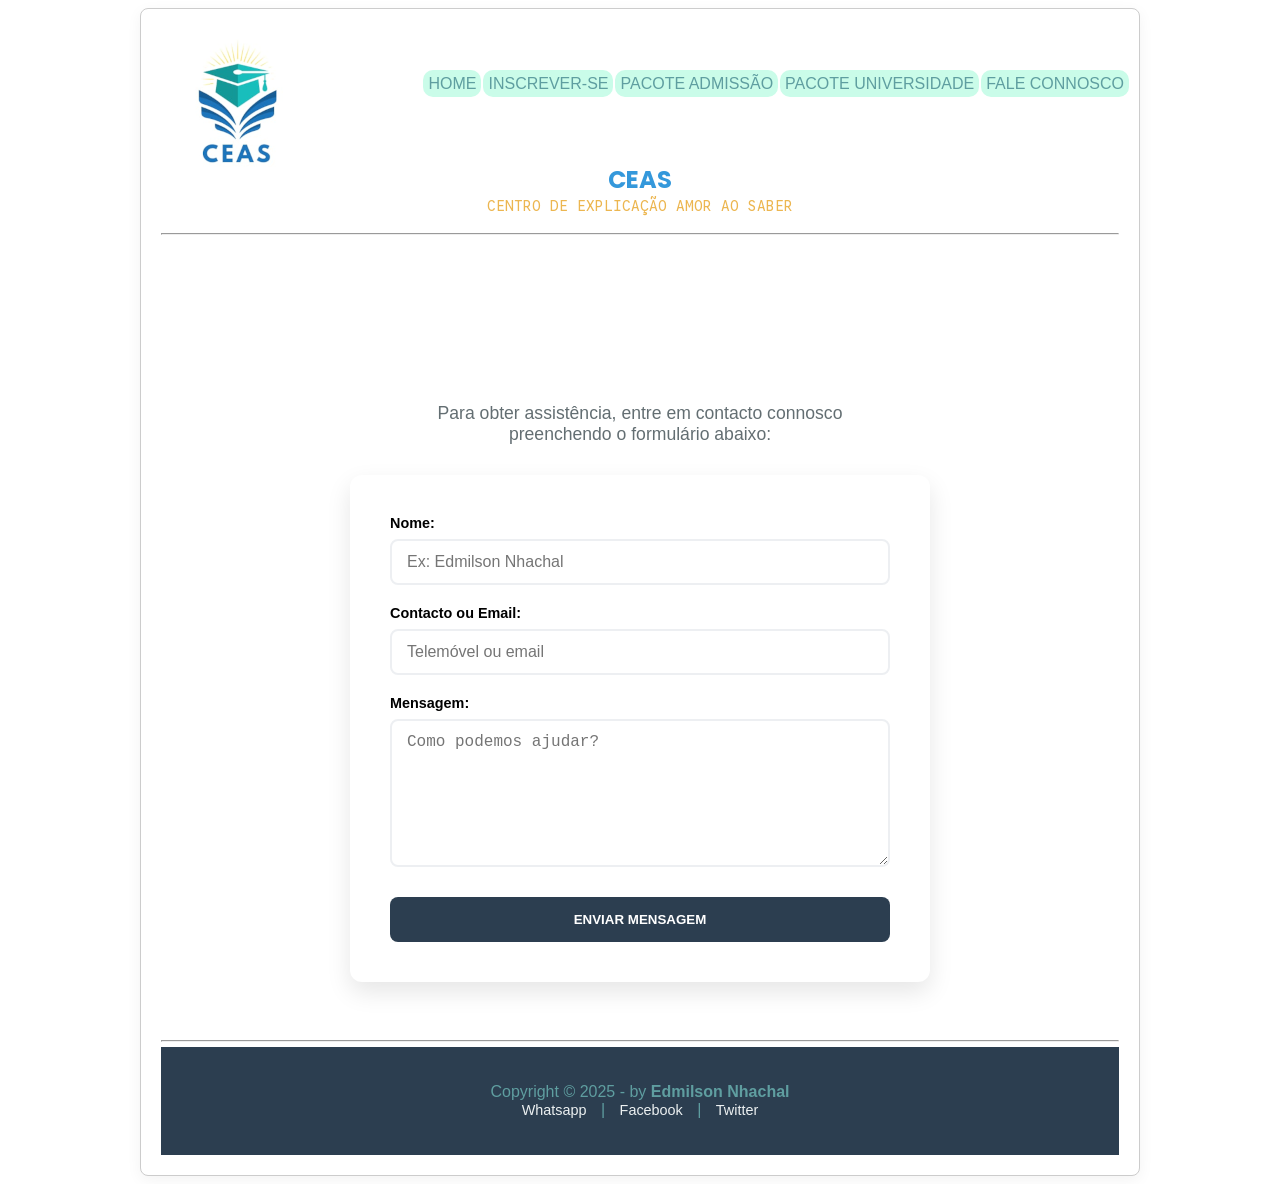
<file: projectoCEA/faleconnos.html>
<!DOCTYPE html>
<html lang="pt">
  <head>
    <meta charset="UTF-8" />
    <meta name="viewport" content="width=device-width, initial-scale=1.0" />
    <title>Centro de Explicação CEAS</title>
    <link rel="stylesheet" href="css/faleconnos.css" />
    <link rel="stylesheet" href="css/style.css" />
    <link rel="stylesheet" href="css/font.css">
  </head>
  <body>
    <div id="borda">
      <header>
        <img src="imagem/IMG-20251214-WA00451.png" alt="" />
        <div id="centro">
          <h1>CEAS</h1>
          <h2>CENTRO DE EXPLICAÇÃO AMOR AO SABER</h2>
        </div>
        <nav id="menu">
          <ul>
            <li class="hideMobile"><a href="index.html">HOME</a></li>
            <li class="hideMobile"><a href="inscrever.html">INSCREVER-SE</a></li>
            <li class="hideMobile">
              <a href="pacoteadmissao.html">PACOTE ADMISSÃO</a>
            </li>
            <li class="hideMobile">
              <a href="universidade.html">PACOTE UNIVERSIDADE</a>
            </li>
            <li class="hideMobile" ><a href="faleconnos.html">FALE CONNOSCO</a></li>
            <li class="hideDesktop" onclick="showSidebar()">
              <a href="#"  style="background-color: rgba(240, 248, 255, 0);"
                ><img  
                  src="imagem/menu.svg"
                  alt=""
              /></a>
            </li>
          </ul>
          </nav><nav id="submenu">
          <ul class="sidebar">
            <li  onclick="hideSidebar()">
              <a  href="#"
                ><img class="cor"
                  src="imagem/close.svg"
                  alt=""
              /></a>
            </li>
            <li><a href="index.html">HOME</a></li>
            <li><a href="inscrever.html">INSCREVER-SE</a></li>
            <li>
              <a href="pacoteadmissao.html">PACOTE ADMISSÃO</a>
            </li>
            <li>
              <a href="universidade.html">PACOTE UNIVERSIDADE</a>
            </li>
            <li><a href="faleconnos.html">FALE CONNOSCO</a></li>
          </ul>
        </nav>
      </header>
      <hr id="linha"/>
  <main class="form-container">
  <p class="intro-text">
    Para obter assistência, entre em contacto connosco preenchendo o formulário abaixo:
  </p>

  <form action="faleconnos.html">
    <label>
      Nome:
      <input type="text" placeholder="Ex: Edmilson Nhachal" required />
    </label>

    <label>
      Contacto ou Email:
      <input type="text" placeholder="Telemóvel ou email" required />
    </label>

    <label>
      Mensagem:
      <textarea placeholder="Como podemos ajudar?"></textarea>
    </label>

    <button type="submit" class="btn-enviar">ENVIAR MENSAGEM</button>
  </form>
</main>
      <hr id="linha2"/>
      <footer>
        <p>
          Copyright &copy; 2025 - by <strong>Edmilson Nhachal</strong>
          <br />
          <a href="http://" target="_blank">Whatsapp</a> |
          <a href="http://" target="_blank">Facebook</a> |
          <a href="http://" target="_blank">Twitter</a>
        </p>
      </footer>
      <script src="scripts/script.js"></script>
    </div>
  </body>
</html>
</file>
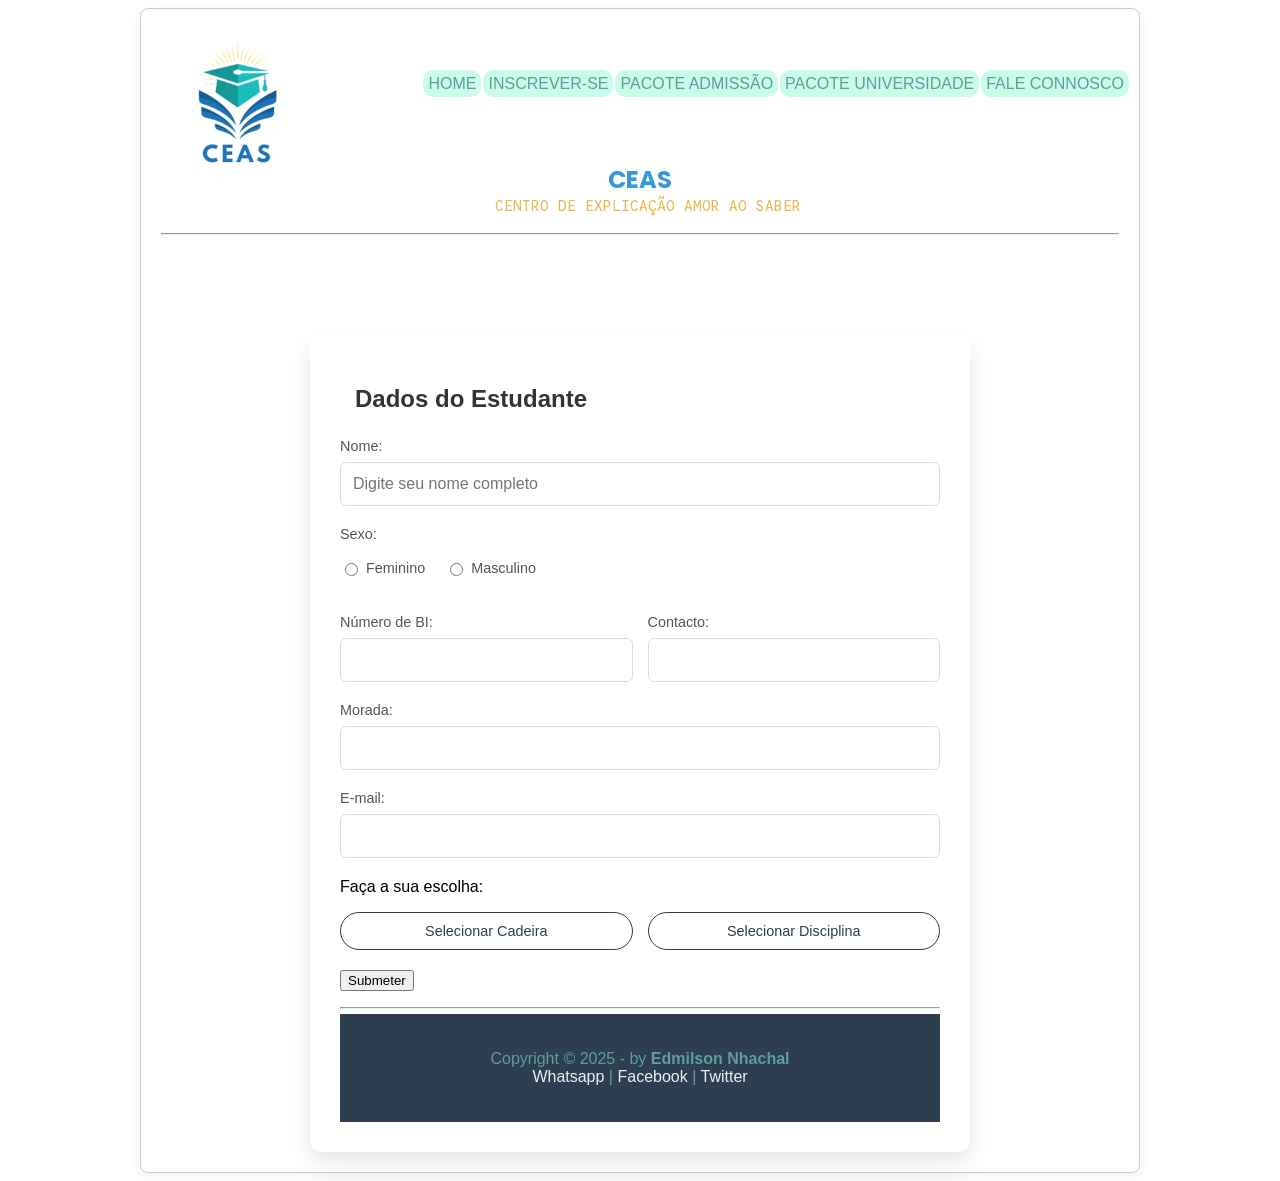
<file: projectoCEA/inscrever.html>
<!DOCTYPE html>
<html lang="pt">

<head>
  <meta charset="UTF-8" />
  <meta name="viewport" content="width=device-width, initial-scale=1.0" />
  <title>Centro de Explicação CEAS</title>
  <link rel="stylesheet" href="css/inscrever.css" />
  <link rel="stylesheet" href="css/style.css" />
  <link rel="stylesheet" href="css/font.css" />
</head>

<body>
  <div id="borda">
    <header>
      <img src="imagem/IMG-20251214-WA00451.png" alt="" />
      <div id="centro">
        <h1>CEAS</h1>
        <h2>CENTRO DE EXPLICAÇÃO AMOR AO SABER</h2>
      </div>
      <nav id="menu">
        <ul>
          <li class="hideMobile"><a href="index.html">HOME</a></li>
          <li class="hideMobile">
            <a href="inscrever.html">INSCREVER-SE</a>
          </li>
          <li class="hideMobile">
            <a href="pacoteadmissao.html">PACOTE ADMISSÃO</a>
          </li>
          <li class="hideMobile">
            <a href="universidade.html">PACOTE UNIVERSIDADE</a>
          </li>
          <li class="hideMobile">
            <a href="faleconnos.html">FALE CONNOSCO</a>
          </li>
          <li class="hideDesktop" onclick="showSidebar()">
            <a href="#"  style="background-color: rgba(240, 248, 255, 0);"><img src="imagem/menu.svg" alt="" /></a>
          </li>
        </ul></nav><nav id="submenu">
        <ul class="sidebar">
          <li class="cor" onclick="hideSidebar()">
            <a href="#"><img src="imagem/close.svg" alt="" /></a>
          </li>
          <li><a href="index.html">HOME</a></li>
          <li><a href="inscrever.html">INSCREVER-SE</a></li>
          <li>
            <a href="pacoteadmissao.html">PACOTE ADMISSÃO</a>
          </li>
          <li>
            <a href="universidade.html">PACOTE UNIVERSIDADE</a>
          </li>
          <li><a href="faleconnos.html">FALE CONNOSCO</a></li>
        </ul>
      </nav>
    </header>
    <hr id="linha" />
    <div class="form-container">
  <h2>Dados do Estudante</h2>
  <form>
    <div class="input-group">
      <label for="nome">Nome:</label>
      <input type="text" id="nome" placeholder="Digite seu nome completo">
    </div>

    <div class="input-group">
      <label>Sexo:</label>
      <div class="radio-group">
        <label><input type="radio" name="sexo"> Feminino</label>
        <label><input type="radio" name="sexo"> Masculino</label>
      </div>
    </div>

    <div class="grid-inputs">
      <div class="input-group">
        <label>Número de BI:</label>
        <input type="number">
      </div>
      <div class="input-group">
        <label>Contacto:</label>
        <input type="tel">
      </div>
    </div>

    <div class="input-group">
      <label>Morada:</label>
      <input type="text">
    </div>

    <div class="input-group">
      <label>E-mail:</label>
      <input type="email">
    </div>

    <div class="selection-section">
  <p>Faça a sua escolha:</p>
  <div class="button-toggle">
    <button type="button" id="btn-cadeiras" onclick="toggleSelection('cadeiras', this)">Selecionar Cadeira</button>
    <button type="button" id="btn-disciplinas" onclick="toggleSelection('disciplinas', this)">Selecionar Disciplina</button>
  </div>
</div>

<div id="disciplinas" class="hidden">
  <p>Seleccione as disciplinas nas quais deseja se inscrever:</p>
  <div class="grid-display">
    <label><input type="checkbox" name="disc" /> Português</label>
    <label><input type="checkbox" name="disc" /> História</label>
    <label><input type="checkbox" name="disc" /> Inglês</label>
    <label><input type="checkbox" name="disc" /> Geografia</label>
    <label><input type="checkbox" name="disc" /> Matemática</label>
    <label><input type="checkbox" name="disc" /> Física</label>
    <label><input type="checkbox" name="disc" /> Química</label>
    <label><input type="checkbox" name="disc" /> Biologia</label>
  </div>
</div>

<div id="cadeiras" class="hidden">
  <p>Seleccione as cadeiras nas quais deseja se inscrever:</p>
  <div class="grid-display">
    <label><input type="checkbox" name="cad" /> Matemática Básica</label>
    <label><input type="checkbox" name="cad" /> Geometria</label>
    <label><input type="checkbox" name="cad" /> Topologia</label>
    <label><input type="checkbox" name="cad" /> Álgebra Geral</label>
    <label><input type="checkbox" name="cad" /> Matemática Discreta</label>
    <label><input type="checkbox" name="cad" /> Análise Funcional</label>
    <label><input type="checkbox" name="cad" /> Álgebra Linear</label>
    <label><input type="checkbox" name="cad" /> Probabilidade</label>
  </div>
</div>

<p style="margin-top: 20px;">
  <button type="submit" class="submit-btn">Submeter</button>
</p>
    <hr id="linha2" />
    <footer>
      <p>
        Copyright &copy; 2025 - by <strong>Edmilson Nhachal</strong>
        <br />
        <a href="http://" target="_blank">Whatsapp</a> |
        <a href="http://" target="_blank">Facebook</a> |
        <a href="http://" target="_blank">Twitter</a>
      </p>
    </footer>
    <script src="scripts/script.js"></script>
    <script src="scripts/inscrever.js"></script>
  </div>
</body>

</html>
</file>
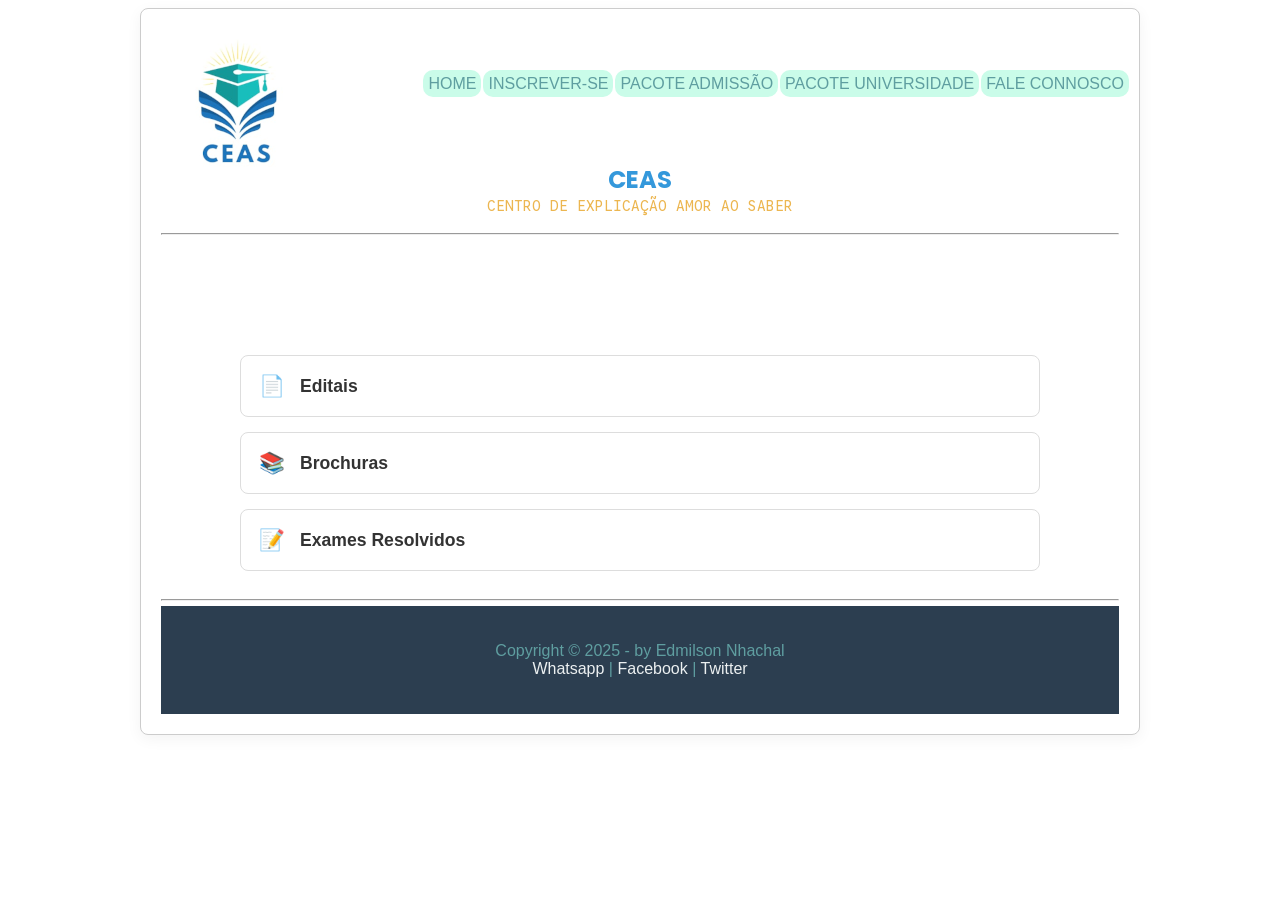
<file: projectoCEA/pacoteadmissao.html>
<!DOCTYPE html>
<html lang="pt">
  <head>
    <meta charset="UTF-8" />
    <meta name="viewport" content="width=device-width, initial-scale=1.0" />
    <title>Centro de Explicação CEAS</title>
    <link rel="stylesheet" href="css/pacoteadmissao.css" />
    <link rel="stylesheet" href="css/style.css" />
    <link rel="stylesheet" href="css/font.css">

  </head>
  <body>
    <div id="borda">
      <header>
        <img src="imagem/IMG-20251214-WA00451.png" alt="" />
        <div id="centro">
          <h1>CEAS</h1>
          <h2>CENTRO DE EXPLICAÇÃO AMOR AO SABER</h2>
        </div>
        <nav id="menu">
          <ul>
            <li class="hideMobile"><a href="index.html">HOME</a></li>
            <li class="hideMobile"><a href="inscrever.html">INSCREVER-SE</a></li>
            <li class="hideMobile">
              <a href="pacoteadmissao.html">PACOTE ADMISSÃO</a>
            </li>
            <li class="hideMobile">
              <a href="universidade.html">PACOTE UNIVERSIDADE</a>
            </li>
            <li class="hideMobile"><a href="faleconnos.html">FALE CONNOSCO</a></li>
            <li class="hideDesktop" onclick="showSidebar()">
              <a href="#"  style="background-color: rgba(240, 248, 255, 0);"
                ><img
                  src="imagem/menu.svg"
                  alt=""
              /></a>
            </li>
          </ul></nav><nav id="submenu">
          <ul class="sidebar">
            <li class="cor" onclick="hideSidebar()">
              <a href="#"
                ><img
                  src="imagem/close.svg"
                  alt=""
              /></a>
            </li>
            <li><a href="index.html">HOME</a></li>
            <li><a href="inscrever.html">INSCREVER-SE</a></li>
            <li>
              <a href="pacoteadmissao.html">PACOTE ADMISSÃO</a>
            </li>
            <li>
              <a href="universidade.html">PACOTE UNIVERSIDADE</a>
            </li>
            <li><a href="faleconnos.html">FALE CONNOSCO</a></li>
          </ul>
        </nav>
      </header>
      <hr id="linha"/>
      <div class="container-recursos">
  <div class="card-interativo">
    <button class="accordion" onclick="toggleAccordion(this)">
      <span class="icon">📄</span> Editais
    </button>
    <div class="panel">
      <ul>
        <li><a href="links/uem_edital.pdf">UEM</a></li>
        <li><a href="links/up_edital.pdf">UP</a></li>
        <li><a href="links/iscam_edital.pdf">ISCAM</a></li>
        <li><a href="links/ifp_edital.pdf">IFP</a></li>
        <li><a href="links/iscisa_edital.pdf">ISCISA</a></li>
        <li><a href="links/ujc_edital.pdf">UJC</a></li>
      </ul>
    </div>
  </div>

  <div class="card-interativo">
    <button class="accordion" onclick="toggleAccordion(this)">
      <span class="icon">📚</span> Brochuras
    </button>
    <div class="panel">
      <ul>
        <li><a href="links/uem_brochura.pdf">UEM</a></li>
        <li><a href="links/up_brochura.pdf">UP</a></li>
        <li><a href="links/ifp_brochura.pdf">IFP</a></li>
        <li><a href="links/iscam_brochura.pdf">ISCAM</a></li>
      </ul>
    </div>
  </div>

  <div class="card-interativo">
    <button class="accordion" onclick="toggleAccordion(this)">
      <span class="icon">📝</span> Exames Resolvidos
    </button>
    <div class="panel">
      <ul>
        <li><a href="#">UEM - Matemática 2024</a></li>
        <li><a href="#">UP - Português 2024</a></li>
      </ul>
    </div>
  </div>
</div>
      <hr id="linha2"/>
      <footer>
        <p>
          Copyright &copy; 2025 - by Edmilson Nhachal
          <br />
          <a href="http://" target="_blank">Whatsapp</a> |
          <a href="http://" target="_blank">Facebook</a> |
          <a href="http://" target="_blank">Twitter</a>
        </p>
      </footer>
      <script src="scripts/script.js"></script>
      <script src="scripts/pacotadmi.js"></script>
    </div>
  </body>
</html>
</file>
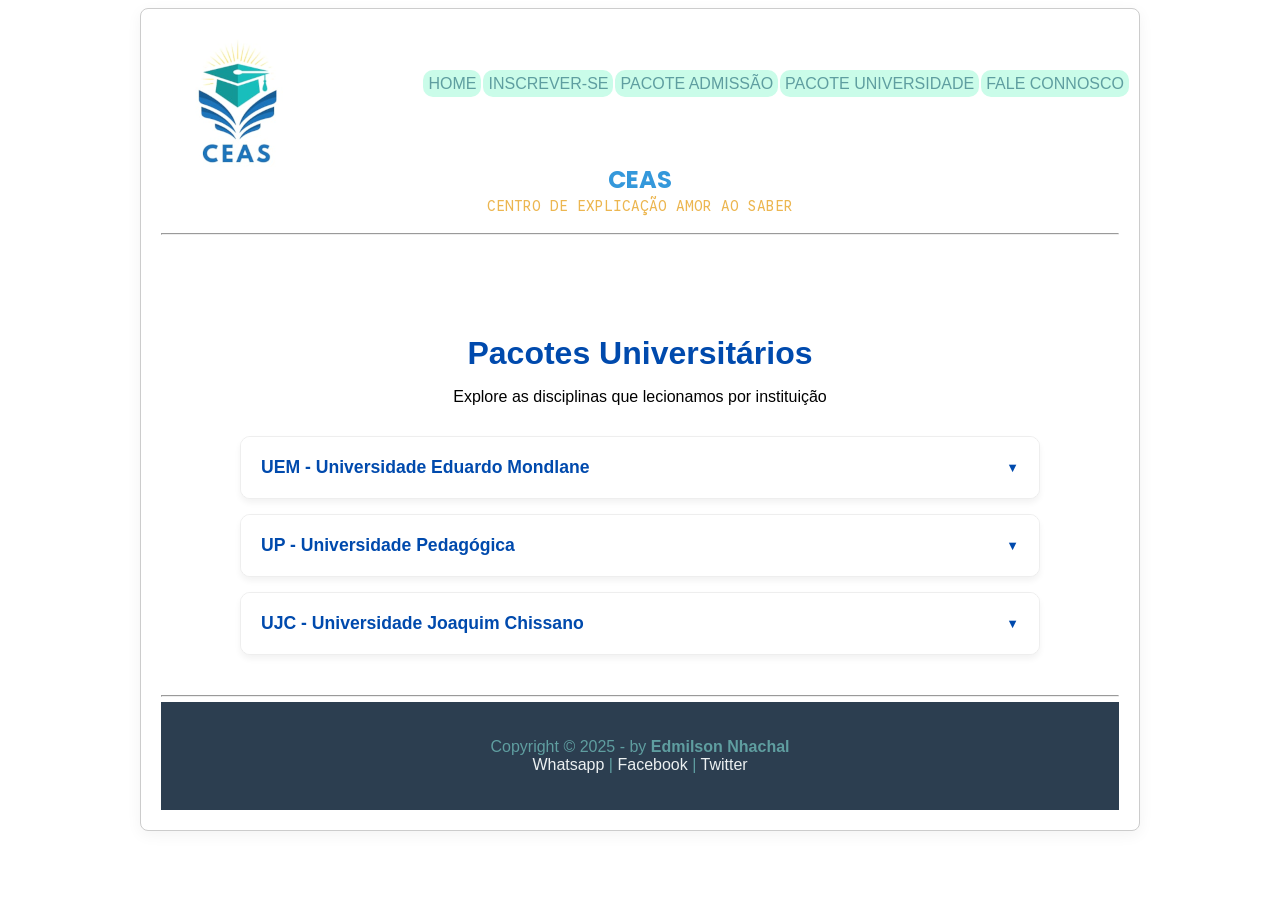
<file: projectoCEA/universidade.html>
<!DOCTYPE html>
<html lang="pt">
  <head>
    <meta charset="UTF-8" />
    <meta name="viewport" content="width=device-width, initial-scale=1.0" />
    <title>Centro de Explicação CEAS</title>
    <link rel="stylesheet" href="css/universidade.css" />
    <link rel="stylesheet" href="css/style.css" />
    <link rel="stylesheet" href="css/font.css">

  </head>
  <body>
    <div id="borda">
      <header>
        <img src="imagem/IMG-20251214-WA00451.png" alt="" />
        <div id="centro">
          <h1>CEAS</h1>
          <h2>CENTRO DE EXPLICAÇÃO AMOR AO SABER</h2>
        </div>
        <nav id="menu">
          <ul>
            <li class="hideMobile"><a href="index.html">HOME</a></li>
            <li class="hideMobile"><a href="inscrever.html">INSCREVER-SE</a></li>
            <li class="hideMobile">
              <a href="pacoteadmissao.html">PACOTE ADMISSÃO</a>
            </li>
            <li class="hideMobile">
              <a href="universidade.html">PACOTE UNIVERSIDADE</a>
            </li>
            <li class="hideMobile"><a href="faleconnos.html">FALE CONNOSCO</a></li>
            <li class="hideDesktop" onclick="showSidebar()">
              <a href="#"  style="background-color: rgba(240, 248, 255, 0);"
                ><img
                  src="imagem/menu.svg"
                  alt=""
              /></a>
            </li>
          </ul>
          </nav><nav id="submenu">
          <ul class="sidebar">
            <li class="cor" onclick="hideSidebar()">
              <a href="#"
                ><img
                  src="imagem/close.svg"
                  alt=""
              /></a>
            </li>
            <li><a href="index.html">HOME</a></li>
            <li><a href="inscrever.html">INSCREVER-SE</a></li>
            <li>
              <a href="pacoteadmissao.html">PACOTE ADMISSÃO</a>
            </li>
            <li>
              <a href="universidade.html">PACOTE UNIVERSIDADE</a>
            </li>
            <li><a href="faleconnos.html">FALE CONNOSCO</a></li>
          </ul>
        </nav>
      </header>
      <hr id="linha"/>
      
      <main id="edital">
    <header class="edital-header">
        <h3>Pacotes Universitários</h3>
        <p>Explore as disciplinas que lecionamos por instituição</p>
    </header>

    <div class="universities-container">
        <div class="uni-card">
            <button class="uni-header" onclick="toggleAccordion(this)">
                <span>UEM - Universidade Eduardo Mondlane</span>
                <i class="arrow-icon">▼</i>
            </button>
            <div class="uni-content">
                <ul class="subjects-list">
                    <li>Topologia</li>
                    <li>Equações Diferenciais</li>
                    <li>Análise Funcional</li>
                </ul>
            </div>
        </div>

        <div class="uni-card">
            <button class="uni-header" onclick="toggleAccordion(this)">
                <span>UP - Universidade Pedagógica</span>
                <i class="arrow-icon">▼</i>
            </button>
            <div class="uni-content">
                <ul class="subjects-list">
                    <li>Matemática Básica</li>
                    <li>Matemática Discreta</li>
                    <li>Geometria Plana e Espacial</li>
                </ul>
            </div>
        </div>

        <div class="uni-card">
            <button class="uni-header" onclick="toggleAccordion(this)">
                <span>UJC - Universidade Joaquim Chissano</span>
                <i class="arrow-icon">▼</i>
            </button>
            <div class="uni-content">
                <ul class="subjects-list">
                    <li>Estatística</li>
                    <li>Informática</li>
                    <li>Probabilidade</li>
                    <li>Álgebra Linear</li>
                </ul>
            </div>
        </div>
    </div>
</main>
      <hr id="linha2"/>
      <footer>
        <p>
          Copyright &copy; 2025 - by <strong>Edmilson Nhachal</strong>
          <br />
          <a href="http://" target="_blank">Whatsapp</a> |
          <a href="http://" target="_blank">Facebook</a> |
          <a href="http://" target="_blank">Twitter</a>
        </p>
      </footer>
      <script src="scripts/script.js"></script>
      <script src="scripts/univer.js"></script>
    </div>
  </body>
</html>
</file>
<file: projectoCEA/css/faleconnos.css>
/* Variáveis para facilitar a manutenção de cores */
:root {
  --primary-color: #004aad; /* Azul institucional */
  --accent-color: #ffcc00;  /* Amarelo para destaques */
  --bg-color: #f4f7f6;
  --text-dark: #2d3436;
  --white: #ffffff;
  --shadow: 0 10px 25px rgba(0, 0, 0, 0.1);
  --border-radius: 12px;
  --transition: all 0.3s ease;
}
/* Estilização do Conteúdo/Formulário */
main, .form-container {
  flex: 1;
  display: flex;
  flex-direction: column;
  align-items: center;
  justify-content: center;
  padding: 50px 20px;
}

.intro-text {
  text-align: center;
  max-width: 500px;
  margin-bottom: 30px;
  font-size: 1.1rem;
  color: #636e72;
}

form {
  background: var(--white);
  padding: 40px;
  border-radius: var(--border-radius);
  box-shadow: var(--shadow);
  width: 100%;
  max-width: 500px;
  display: flex;
  flex-direction: column;
  gap: 20px;
}

label {
  display: flex;
  flex-direction: column;
  font-weight: 600;
  font-size: 0.9rem;
  gap: 8px;
}

input[type="text"], 
textarea {
  padding: 12px 15px;
  border: 2px solid #edeff2;
  border-radius: 8px;
  font-size: 1rem;
  transition: var(--transition);
  outline: none;
}

input:focus, textarea:focus {
  border-color: var(--primary-color);
  box-shadow: 0 0 0 4px rgba(0, 74, 173, 0.1);
}

textarea {
  resize: vertical;
  min-height: 120px;
}

/* Botão de Envio (Adicionado para completar o form) */
button[type="submit"], .btn-enviar {
  background: var(--primary-color);
  color: white;
  padding: 15px;
  border: none;
  border-radius: 8px;
  font-weight: bold;
  cursor: pointer;
  transition: var(--transition);
  margin-top: 10px;
}

button[type="submit"]:hover {
  background: #003580;
  transform: translateY(-2px);
}

/* Rodapé */
footer {
  padding: 40px 20px;
  text-align: center;
  background: #2d3436;
  color: #dfe6e9;
}

footer a {
  color: var(--accent-color);
  text-decoration: none;
  margin: 0 10px;
  font-size: 0.9rem;
}

footer a:hover {
  text-decoration: underline;
}

hr#linha {
  color: blue;
  margin-bottom: 100px;
}

hr#linha2 {
  color: blue;
  margin-bottom: -45px;
}
</file>
<file: projectoCEA/css/style.css>
@import url("https://fonts.googleapis.com/css2?family=Google+Sans+Code:ital,wght@0,300..800;1,300..800&family=Great+Vibes&family=Onest:wght@100..900&display=swap");
@import url("https://fonts.googleapis.com/css2?family=Google+Sans+Code:ital,wght@0,300..800;1,300..800&family=Great+Vibes&family=Onest:wght@100..900&family=Poppins:ital,wght@0,100;0,200;0,300;0,400;0,500;0,600;0,700;0,800;0,900;1,100;1,200;1,300;1,400;1,500;1,600;1,700;1,800;1,900&display=swap");

:root {
  --primary-color: #2c3e50;
  --accent-color: #3498db;
  --text-light: #ecf0f1;
  --bg-light: #f4f7f6;
}

body {
  body {
    font-family: "Segoe UI", Roboto, sans-serif;
    background-color: var(--bg-color);
    display: flex;
    justify-content: center; /* Centraliza horizontalmente */
    align-items: flex-start; /* Alinha no topo (permite scroll) */
    min-height: 100vh;
    margin: 0;
    padding: 20px;
  }
}
#borda {
  background-color: white;
  width: 100%;
  max-width: 1000px;
  margin: 0 auto;
  border: 1px solid #ccc;
  border-radius: 8px;
  padding: 20px;
  box-shadow: 0 4px 15px rgba(0, 0, 0, 0.05);
  box-sizing: border-box;
  position: relative;
}

nav {
  display: flex;
  justify-content: flex-end;
}
nav#menu ul {
  list-style: none;
  display: flex;
  gap: 2px;
  margin: 0px;
  box-sizing: border-box;
  margin-top: -150px;
  margin-right: -10px;
}

nav#menu a {
  color: cadetblue;
  text-decoration: none;
  font-weight: 500;
  padding: 5px;
  background-color: #cafce9;
  transition: color 0.3s;
  border-radius: 10px;
}
nav#menu a:hover {
  color: rgb(38, 119, 38);
}

nav#submenu ul {
  list-style: none;
  display: none;
  gap: 2px;
}

nav#submenu a {
  text-decoration: none;
  color: cadetblue;
}
nav#submenu a:hover {
  color: rgb(38, 119, 38);
}
.sidebar {
  position: fixed;
  margin-top: 9px;
  top: 0;
  right: 0;
  height: 60vh;
  width: 280px;
  z-index: 999;
  background-color: rgba(255, 255, 255, 0.2);
  box-shadow: -10px 0 10px rgba(0, 0, 0, 0.1);
  display: none;
  flex-direction: column;
  align-items: flex-start;
  justify-content: flex-start;
  backdrop-filter: blur(10px);
  border-radius: 10px;
}

@media screen and (max-width: 1020px) {
  .hideMobile{
    display: none;
  }
}

@media screen and (min-width: 660px) {
  .hideDesktop{
    display: none;
  }
}

footer {
  background: var(--primary-color);
  color: cadetblue;
  text-align: center;
  padding: 20px 0;
  margin-top: 50px;
}

footer a {
  color: #ecf0f1;
  text-decoration: none;
  transition: 0.3s;
}
footer a:hover {
  color: green;
}
header h1 {
  margin: 0;
  font-size: 1.5rem;
  font-family: "Poppins", sans-serif;
  color: #3498db;
}
header h2 {
  margin: 0;
  font-size: 0.9rem;
  font-weight: normal;
  color: rgb(236, 182, 80);
  font-family: "Google Sans Code", monospace;
}

div#centro {
  text-align: center;
  margin-top: -20px;
  margin-bottom: 10px;
}

hr#linha {
  color: blue;
  margin-bottom: 100px;
}

hr#linha2 {
  color: blue;
  margin-bottom: -45px;
}

.form-container {
  width: 100%;
  max-width: 600px; /* Formulário um pouco mais estreito que a borda */
  margin: 0 auto; /* Centraliza o formulário dentro da borda */
}
</file>
<file: projectoCEA/css/font.css>
body {
    font-family: 'Segoe UI', Tahoma, Geneva, Verdana, sans-serif;
}
</file>
<file: projectoCEA/css/inscrever.css>
:root {
  --primary-color: #4a90e2;
  --bg-color: #f4f7f6;
  --text-color: #333;
  --border-color: #ddd;
}

.form-container {
  background: white;
  padding: 30px;
  border-radius: 12px;
  box-shadow: 0 10px 25px rgba(0,0,0,0.1);
  width: 100%;
  max-width: 500px;
}

h2 {
  color: var(--text-color);
  margin-bottom: 25px;
  padding-left: 15px;
}

.input-group {
  margin-bottom: 20px;
}

label {
  display: block;
  margin-bottom: 8px;
  font-weight: 500;
  color: #555;
  font-size: 0.9rem;
}

input[type="text"],
input[type="number"],
input[type="email"],
input[type="tel"] {
  width: 100%;
  padding: 12px;
  border: 1px solid var(--border-color);
  border-radius: 6px;
  font-size: 1rem;
  transition: all 0.3s ease;
  box-sizing: border-box; /* Garante que o padding não quebre a largura */
}

input:focus {
  outline: none;
  border-color: var(--primary-color);
  box-shadow: 0 0 0 3px rgba(74, 144, 226, 0.2);
}

/* Estilização para o Grid (BI e Contacto lado a lado) */
.grid-inputs {
  display: grid;
  grid-template-columns: 1fr 1fr;
  gap: 15px;
}

/* Radio Buttons */
.radio-group {
  display: flex;
  gap: 20px;
  padding: 10px 0;
}

.radio-group label {
  display: flex;
  align-items: center;
  cursor: pointer;
  font-weight: normal;
}

.radio-group input {
  margin-right: 8px;
}

/* Botões de Escolha */
.button-toggle {
  display: flex;
  align-items: center;
  gap: 15px;
}

.button-toggle button {
  padding: 10px 20px;
  border: 1px solid var(--primary-color);
  background: white;
  color: var(--primary-color);
  border-radius: 20px;
  cursor: pointer;
  transition: 0.3s;
}

.button-toggle button.active {
  background: var(--primary-color);
  color: white;
}

.button-toggle button:hover {
  background: #f0f7ff;
}

/* Classes de utilidade para o JavaScript */
.hidden {
  display: none !important;
}

.grid-display {
  display: grid !important;
  grid-template-columns: 1fr 1fr;
  gap: 15px;
  animation: fadeIn 0.3s ease-in-out;
}

/* Animação suave para quando o campo aparecer */
@keyframes fadeIn {
  from { opacity: 0; transform: translateY(-5px); }
  to { opacity: 1; transform: translateY(0); }
}

/* Melhoria visual nos botões de toggle */
.button-toggle button {
  flex: 1;
  text-align: center;
  font-size: 0.9rem;
}
</file>
<file: projectoCEA/css/pacoteadmissao.css>
/* Container Principal */
.container-recursos {
  display: flex;
  flex-direction: column;
  gap: 15px;
  padding: 20px;
  max-width: 800px;
  margin: 0 auto;
}

/* Estilo do Botão (Accordion) */
.accordion {
  background-color: rgba(255, 255, 255, 0.1);
  color: #333;
  cursor: pointer;
  padding: 18px;
  width: 100%;
  border: 1px solid #ddd;
  border-radius: 8px;
  text-align: left;
  outline: none;
  font-size: 1.1rem;
  font-weight: bold;
  transition: all 0.3s ease;
  display: flex;
  align-items: center;
}

.accordion:hover {
  background-color: #f0f0f0;
  border-color: #007bff;
}

.icon {
  margin-right: 15px;
  font-size: 1.3rem;
}

/* Painel de Conteúdo (Oculto por padrão) */
.panel {
  padding: 0 18px;
  background-color: white;
  max-height: 0;
  overflow: hidden;
  transition: max-height 0.3s ease-out;
  border-radius: 0 0 8px 8px;
}

.panel ul {
  list-style: none;
  padding: 15px 0;
}

.panel li {
  padding: 10px 0;
  border-bottom: 1px solid #eee;
}

.panel li a {
  text-decoration: none;
  color: #007bff;
  font-weight: 500;
  transition: color 0.2s;
}

.panel li a:hover {
  color: #0056b3;
  text-decoration: underline;
}
</file>
<file: projectoCEA/css/universidade.css>
:root {
    --primary: #004aad;
    --accent: #ffcc00;
    --gray-light: #f8f9fa;
    --text: #333;
    --transition: all 0.4s cubic-bezier(0.4, 0, 0.2, 1);
}

#edital {
    max-width: 800px;
    margin: 40px auto;
    padding: 0 20px;
}

.edital-header {
    text-align: center;
    margin-bottom: 30px;
}

.edital-header h3 {
    font-size: 2rem;
    color: var(--primary);
    margin-bottom: 10px;
}

/* Container dos Cards */
.universities-container {
    display: flex;
    flex-direction: column;
    gap: 15px;
}

.uni-card {
    background: white;
    border-radius: 10px;
    box-shadow: 0 4px 6px rgba(0,0,0,0.05);
    border: 1px solid #eee;
    overflow: hidden;
    transition: var(--transition);
}

.uni-card:hover {
    box-shadow: 0 8px 15px rgba(0,0,0,0.1);
}

/* Cabeçalho do Acordeão */
.uni-header {
    width: 100%;
    padding: 20px;
    background: white;
    border: none;
    display: flex;
    justify-content: space-between;
    align-items: center;
    cursor: pointer;
    font-size: 1.1rem;
    font-weight: 600;
    color: var(--primary);
    transition: var(--transition);
}

.uni-header:hover {
    background-color: var(--gray-light);
}

.arrow-icon {
    font-style: normal;
    font-size: 0.8rem;
    transition: var(--transition);
}

/* Conteúdo Oculto */
.uni-content {
    max-height: 0;
    overflow: hidden;
    transition: var(--transition);
    background: var(--gray-light);
}

.subjects-list {
    padding: 20px;
    list-style: none;
    display: grid;
    grid-template-columns: repeat(auto-fit, minmax(200px, 1fr));
    gap: 10px;
}

.subjects-list li {
    padding: 8px 15px;
    background: white;
    border-radius: 5px;
    font-size: 0.95rem;
    border-left: 4px solid var(--accent);
}

/* Classe Ativa para o JS */
.uni-card.active .uni-content {
    max-height: 500px; /* Valor alto o suficiente para o conteúdo */
    border-top: 1px solid #eee;
}

.uni-card.active .arrow-icon {
    transform: rotate(180deg);
}

.uni-card.active .uni-header {
    background-color: var(--primary);
    color: white;
}
</file>
